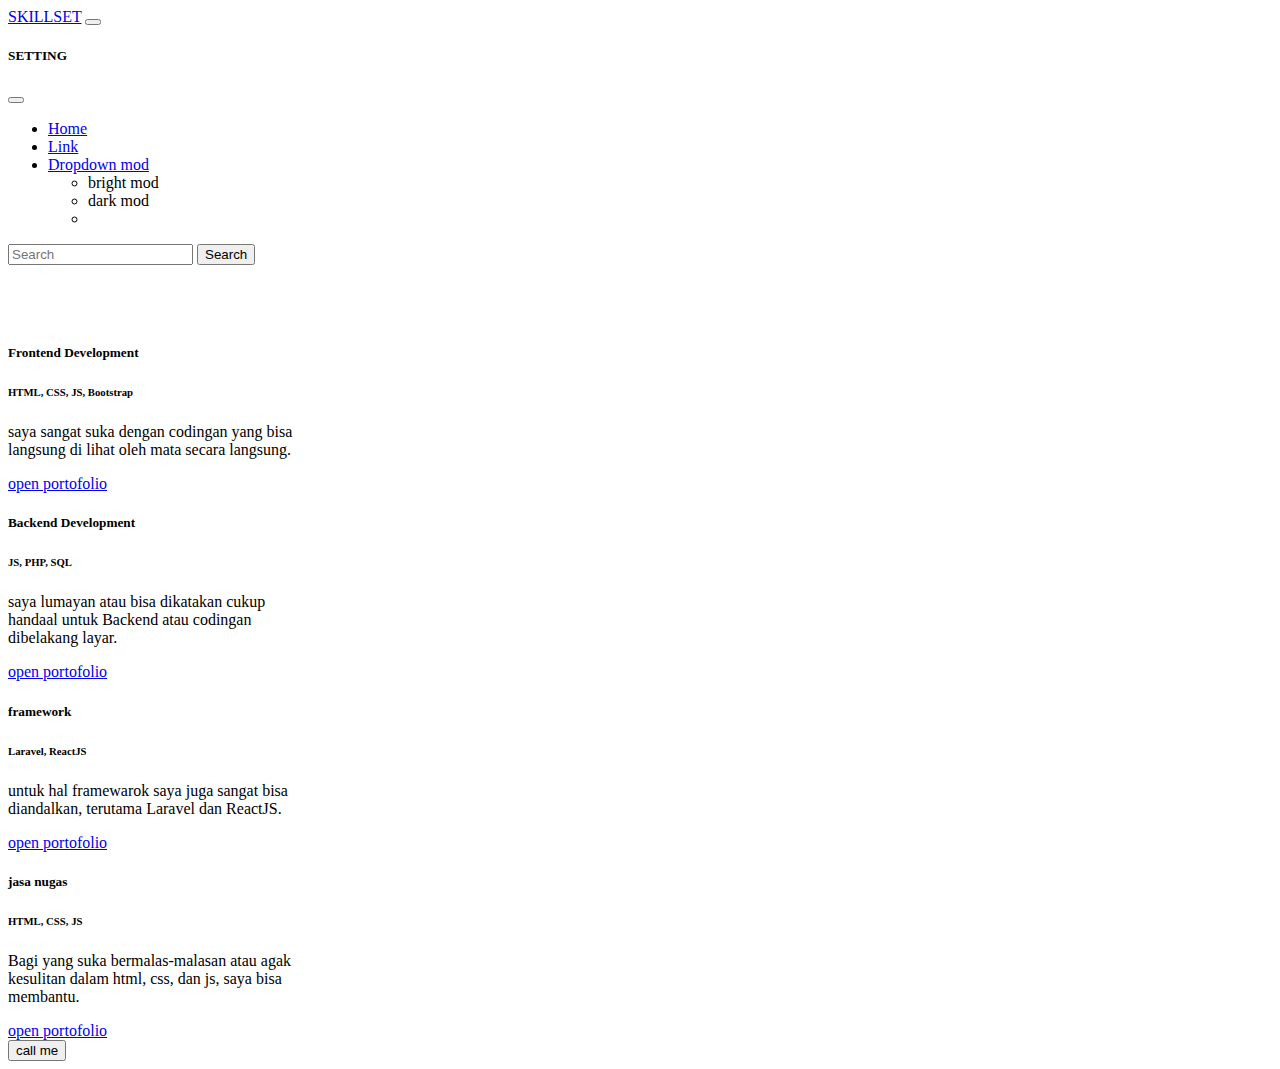
<file: skill.html>
<!DOCTYPE html>
<html lang="en">

<head>
    <meta charset="UTF-8">
    <meta http-equiv="X-UA-Compatible" content="IE=edge">
    <meta name="viewport" content="width=device-width, initial-scale=1.0">
    <link rel="stylesheet" href="/css/style.css">
    <title>MY SKILL</title>
    <!-- CSS only -->
    <link href="https://cdn.jsdelivr.net/npm/bootstrap@5.2.2/dist/css/bootstrap.min.css" rel="stylesheet"
        integrity="sha384-Zenh87qX5JnK2Jl0vWa8Ck2rdkQ2Bzep5IDxbcnCeuOxjzrPF/et3URy9Bv1WTRi" crossorigin="anonymous">
</head>

<body>
    <!-- as a link -->
    <nav class="navbar navbar-dark bg-dark fixed-top">
        <div class="container-fluid">
            <a class="navbar-brand" href="#">SKILLSET</a>
            <button class="navbar-toggler" type="button" data-bs-toggle="offcanvas"
                data-bs-target="#offcanvasDarkNavbar" aria-controls="offcanvasDarkNavbar">
                <span class="navbar-toggler-icon"></span>
            </button>
            <div class="offcanvas offcanvas-end text-bg-dark" tabindex="-1" id="offcanvasDarkNavbar"
                aria-labelledby="offcanvasDarkNavbarLabel">
                <div class="offcanvas-header">
                    <h5 class="offcanvas-title" id="offcanvasDarkNavbarLabel">SETTING</h5>
                    <button type="button" class="btn-close btn-close-white" data-bs-dismiss="offcanvas"
                        aria-label="Close"></button>
                </div>
                <div class="offcanvas-body">
                    <ul class="navbar-nav justify-content-end flex-grow-1 pe-3">
                        <li class="nav-item">
                            <a class="nav-link active" aria-current="page" href="/index.HTML">Home</a>
                        </li>
                        <li class="nav-item">
                            <a class="nav-link" href="#">Link</a>
                        </li>
                        <li class="nav-item dropdown">
                            <a class="nav-link dropdown-toggle" href="#" role="button" data-bs-toggle="dropdown"
                                aria-expanded="false">
                                Dropdown mod
                            </a>
                            <ul class="dropdown-menu dropdown-menu-dark">
                                <li class="dropdown-item" style="cursor: pointer;"><span onclick="setDarkMod(false)"
                                        class="btn1">bright mod</span></li>
                                <li class="dropdown-item" style="cursor: pointer;"><span onclick=" setDarkMod(true)"
                                        class="btn1">dark mod</span></li>
                                <li>
                                    <!-- <hr class="dropdown-divider"> -->
                                </li>
                                <!-- <li><a class="dropdown-item" href="#">Something else here</a></li> -->
                            </ul>
                        </li>
                    </ul>
                    <form class="d-flex mt-3" role="search">
                        <input class="form-control me-2" type="search" placeholder="Search" aria-label="Search">
                        <button class="btn btn-success" type="submit">Search</button>
                    </form>
                </div>
            </div>
        </div>
    </nav>


    <div class="d-flex justify-content-center" style="margin-top: 5rem;">
        <div class="d-sm-flex bg-dark shadow-lg p-3 mb-5 rounded">
            <div class="card m-2" style="width: 18rem;">
                <div class="card-body">
                    <h5 class="card-title">Frontend Development</h5>
                    <h6 class="card-subtitle mb-2 text-muted">HTML, CSS, JS, Bootstrap</h6>
                    <p class="card-text">saya sangat suka dengan codingan yang bisa langsung di lihat oleh mata secara
                        langsung.</p>
                    <a href="https://github.com/Hanzo080501/Hanzo080501.github.io" class="card-link">open portofolio</a>
                </div>
            </div>
            <div class="card m-2" style="width: 18rem;">
                <div class="card-body">
                    <h5 class="card-title">Backend Development</h5>
                    <h6 class="card-subtitle mb-2 text-muted">JS, PHP, SQL</h6>
                    <p class="card-text">saya lumayan atau bisa dikatakan cukup handaal untuk Backend atau codingan
                        dibelakang layar.<p>
                            <a href="https://github.com/Hanzo080501/Hanzo080501.github.io" target="_blank"
                                class="card-link">open
                                portofolio</a>
                </div>
            </div>
            <div class="card m-2" style="width: 18rem;">
                <div class="card-body">
                    <h5 class="card-title">framework</h5>
                    <h6 class="card-subtitle mb-2 text-muted">Laravel, ReactJS</h6>
                    <p class="card-text">untuk hal framewarok saya juga sangat bisa diandalkan, terutama Laravel dan
                        ReactJS.</p>
                    <a href="https://github.com/Hanzo080501/Hanzo080501.github.io" target="_blank"
                        class="card-link">open portofolio</a>
                </div>
            </div>
            <div class="card m-2" style="width: 18rem;">
                <div class="card-body">
                    <h5 class="card-title">jasa nugas</h5>
                    <h6 class="card-subtitle mb-2 text-muted">HTML, CSS, JS</h6>
                    <p class="card-text">Bagi yang suka bermalas-malasan atau agak kesulitan dalam html, css, dan js,
                        saya bisa membantu.</p>
                    <a href="https://github.com/Hanzo080501/Hanzo080501.github.io" target="_blank"
                        class="card-link">open portofolio</a>
                </div>
            </div>
        </div>
    </div>
    <div class="d-flex justify-content-center my-2">
        <button class="btn btn-dark" onclick="gassWhatshapp()" type="button">call me</button>
    </div>


    <!-- js button call me -->
    <script src="/js/wa.js" tabindex="text/javascript"></script>
    <!-- JavaScript Bundle with Popper -->
    <script src="https://cdn.jsdelivr.net/npm/bootstrap@5.2.2/dist/js/bootstrap.bundle.min.js"
        integrity="sha384-OERcA2EqjJCMA+/3y+gxIOqMEjwtxJY7qPCqsdltbNJuaOe923+mo//f6V8Qbsw3" crossorigin="anonymous">
    </script>

    <!-- dark mod -->
    <script src="/js/data.js" tabindex="text/javascript"></script>

</body>

</html>
</file>
<file: css/style.css>
body {
    transition: .8s;
}

#dark {
    color: #000;
    background: #231D2E;
    transition: .8s;
}

.btn:hover {
    background: rgb(11, 21, 114);
}

.carousel {
    margin-top: 3.5rem;
}
</file>
